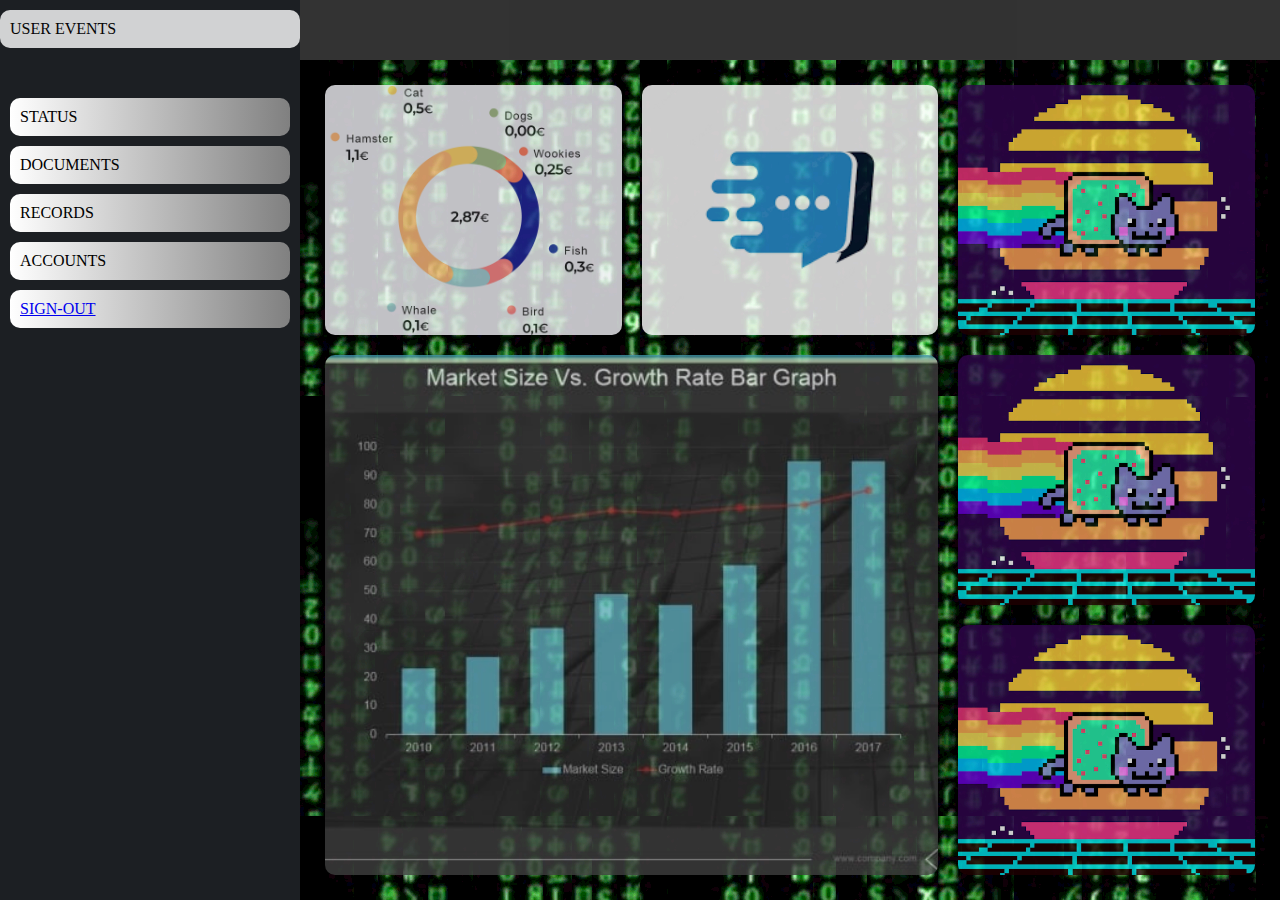
<file: PBD_Website_Activity/dashboard.html>
<!DOCTYPE html>
<html>
<head>
	<title>Dashboard</title>
	<link rel="stylesheet" type="text/css" href="dashStyle.css">
</head>
<body>

	<script type="chart1.js"></script>

	 <header class="header">
	 	<form class="Title"> DASHBOARD :)</form>
	 </header>

	 <section class="sidebar">
	 	<div class="Head">USER EVENTS</div>
	 	<div class="tiles">STATUS</div>
	 	<div class="tiles">DOCUMENTS</div>
	 	<div class="tiles">RECORDS</div>
	 	<div class="tiles">ACCOUNTS</div>
	 	<div class="tiles"> <a href="index.html"> SIGN-OUT</a></div>
	 </section>

	 <main class="main">
	 	<div class="Card"></div>
	 	<div class="Card"></div>
	 	<div class="Card"></div>
	 	<div class="Card"></div>
	 	<div class="Card"></div>
	 	<div class="Card"></div>
	 </main>
</body>
</html>
</file>
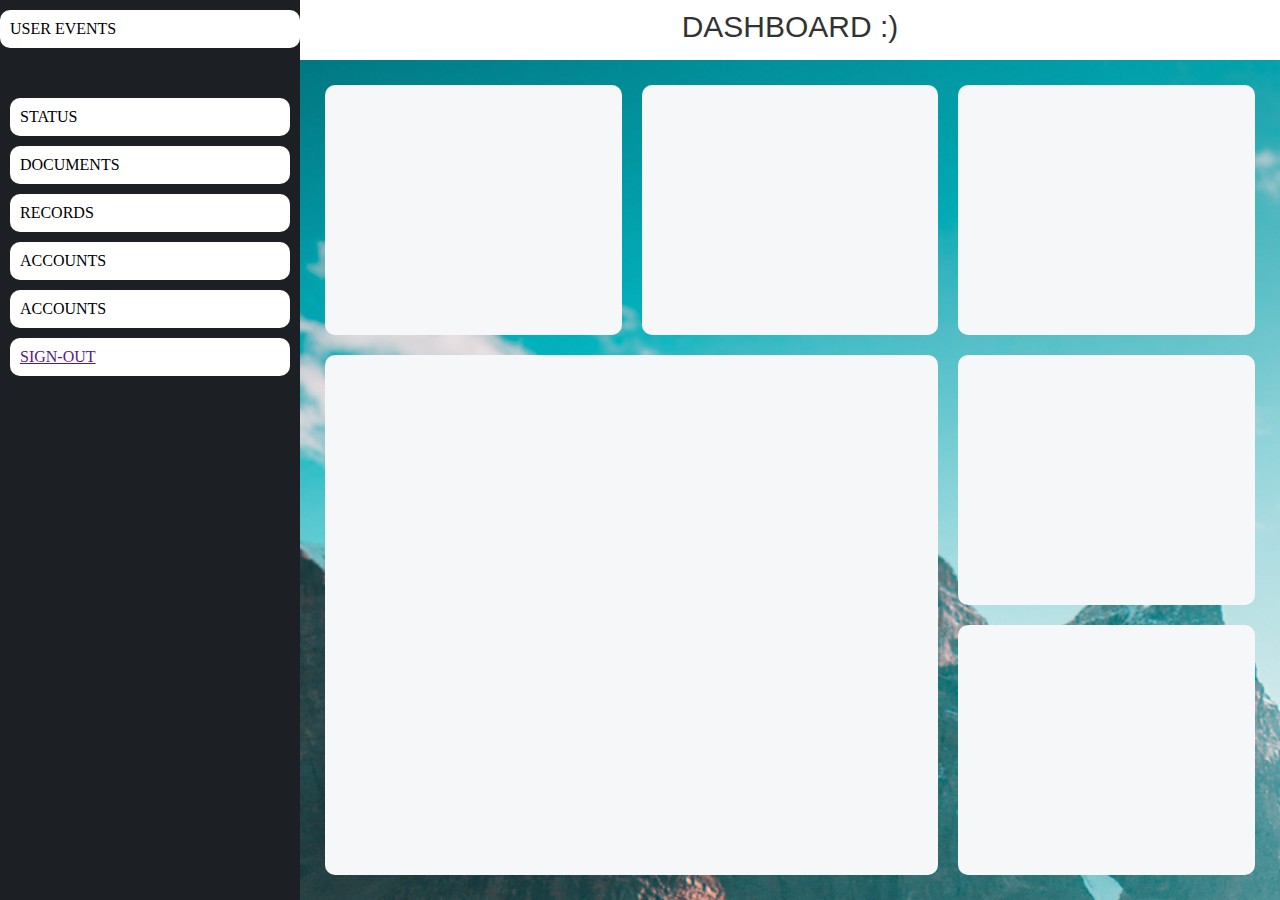
<file: PBD_Website_Activity/dashboard2/dashboard.html>
<!DOCTYPE html>
<html>
<head>
	<title>Dashboard</title>
	<link rel="stylesheet" type="text/css" href="dashStyle.css">
</head>
<body>

	<script type="chart1.js"></script>

	 <header class="header">
	 	<form class="Title"> DASHBOARD :)</form>
	 </header>

	 <section class="sidebar">
	 	<div class="Head">USER EVENTS</div>
	 	<div class="tiles">STATUS</div>
	 	<div class="tiles">DOCUMENTS</div>
	 	<div class="tiles">RECORDS</div>
	 	<div class="tiles">ACCOUNTS</div>
	 	<div class="tiles">ACCOUNTS</div>
	 	<div class="tiles"> <a href=""> SIGN-OUT</a></div>
	 </section>

	 <main class="main">
	 	<div class="Card"></div>
	 	<div class="Card"></div>
	 	<div class="Card"></div>
	 	<div class="Card"></div>
	 	<div class="Card"></div>
	 	<div class="Card"></div>
	 </main>
</body>
</html>
</file>
<file: PBD_Website_Activity/dashStyle.css>
.Title{
	font-size: 30px;
	margin: 10px;
	text-align: center;
	font-family: sans-serif;
	opacity: 80%;

}
body{
	margin: 0;
	height: 100vh;
	display: grid;
	grid-template-columns: 300px 1fr;
	grid-template-rows: 60px 1fr;
	grid-template-areas: 
	"side header"
	"side main";
}
.Head{
	margin-top: 10px;
	margin-bottom: 50px;
	border-radius: 10px;
	padding: 10px;
	background-color: white;
	opacity: 80%;
}
.tiles{
	margin: 10px;
	border-radius: 10px;
	padding: 10px;
	background: linear-gradient(to right, white, grey);
	
}
.S-out{
	margin-top: 540px;

	border-radius: 10px;
	padding: 10px;
	background-color: white;

}
.header{
	background-color: black;
	grid-area: header;
	opacity: 80%;
}

.sidebar{
	background-color: #1c1f23;
	grid-area: side;
}

.main
{
	background-color: #c3c5ca;
	padding: 25px;
	grid-area: main;
	background-image: url("pics/bg2.gif");
	display: grid;
	grid-template-columns: 1fr 1fr 1fr;
	grid-template-rows: 1fr 1fr 1fr;
	grid-template-areas: 
	"c1 c2 c3"
	"c4 c4 c5" 
	"c4 c4 c6";
	grid-gap: 20px;

}
.Card{
	background-color: #f6f7f9;
	border-radius: 10px;
}

.Card:nth-child(1){
	grid-area: c1;
	background-image: url("pics/Pchart.png");
	height: 100%;
	width: 100%;
	background-position: center;
	background-size: cover;
	opacity: 80%
}

.Card:nth-child(2){
	grid-area: c2;
	background-image: url("pics/msg.png");
	height: 100%;
	width: 100%;
	background-position: center;
	background-size: cover;
	opacity: 80%
}
.Card:nth-child(3){
	grid-area: c3;
	background-image: url("pics/NyanC.gif");
	height: 100%;
	width: 100%;
	background-position: center;
	background-size: cover;
	opacity: 80%
}
.Card:nth-child(4){
	grid-area: c4;
	background-image: url("pics/Bgraph.jpg");
	height: 100%;
	width: 100%;
	background-position: center;
	background-size: cover;
	opacity: 80%
}
.Card:nth-child(5){
	grid-area: c5;
	background-image: url("pics/NyanC.gif");
	height: 100%;
	width: 100%;
	background-position: center;
	background-size: cover;
	opacity: 80%
}
.Card:nth-child(6){
	grid-area: c6;
	background-image: url("pics/NyanC.gif");
	height: 100%;
	width: 100%;
	background-position: center;
	background-size: cover;
	opacity: 80%
}
@media (max-width: 400px){
	.main{
		grid-template-columns: 1fr;
		grid-template-rows: repeat(6, 100px);
		grid-template-areas: initial ;
	}

	.Card{
		grid-area: initial !important;
	}
}
</file>
<file: PBD_Website_Activity/dashboard2/dashStyle.css>
.Title{
	font-size: 30px;
	margin: 10px;
	text-align: center;
	font-family: sans-serif;
	opacity: 80%;
}
body{
	margin: 0;
	height: 100vh;
	display: grid;
	grid-template-columns: 300px 1fr;
	grid-template-rows: 60px 1fr;
	grid-template-areas: 
	"side header"
	"side main";
}
.Head{
	margin-top: 10px;
	margin-bottom: 50px;
	border-radius: 10px;
	padding: 10px;
	background-color: white;
}
.tiles{
	margin: 10px;
	border-radius: 10px;
	padding: 10px;
	background-color: white;
}
.S-out{
	margin-top: 540px;

	border-radius: 10px;
	padding: 10px;
	background-color: white;

}
.header{
	background-color: #fff;
	grid-area: header;
}

.sidebar{
	background-color: #1c1f23;
	grid-area: side;
}

.main
{
	background-color: #c3c5ca;
	padding: 25px;
	grid-area: main;
	background-image: url("pics/bg.jpg");
	display: grid;
	grid-template-columns: 1fr 1fr 1fr;
	grid-template-rows: 1fr 1fr 1fr;
	grid-template-areas: 
	"c1 c2 c3"
	"c4 c4 c5" 
	"c4 c4 c6";
	grid-gap: 20px;

}
.Card{
	background-color: #f6f7f9;
	border-radius: 10px;
}
.Card:nth-child(1){
	grid-area: c1;
}
.Card:nth-child(2){
	grid-area: c2;
}
.Card:nth-child(3){
	grid-area: c3;
}
.Card:nth-child(4){
	grid-area: c4;
}
.Card:nth-child(5){
	grid-area: c5;
}
.Card:nth-child(6){
	grid-area: c6;
}
@media (max-width: 400px){
	.main{
		grid-template-columns: 1fr;
		grid-template-rows: repeat(6, 100px);
		grid-template-areas: initial ;
	}

	.Card{
		grid-area: initial !important;
	}
}
</file>
